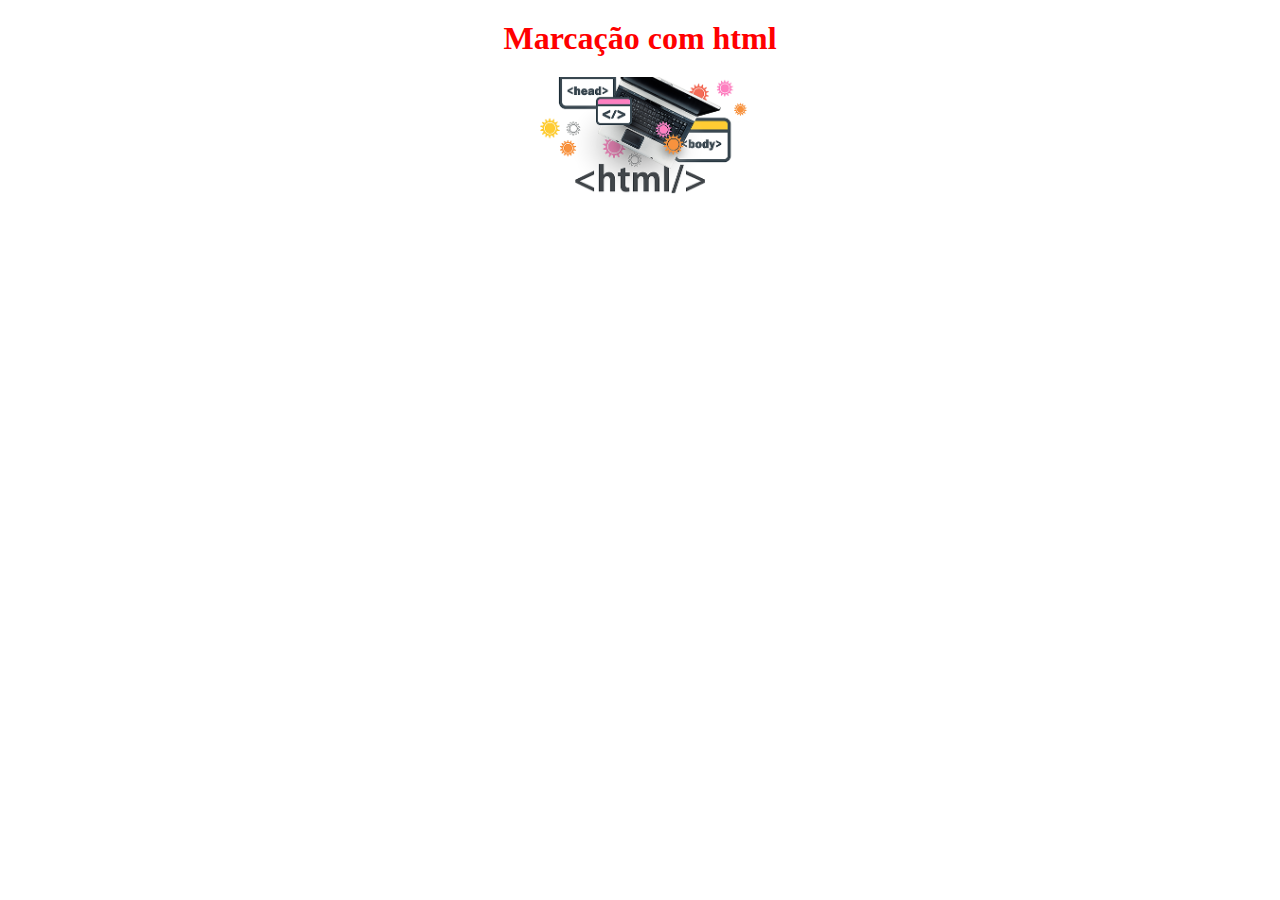
<file: index.html>
<!DOCTYPE html>
<html lang="pt-br">
<head>
    <meta charset="UTF-8">
    <meta name="viewport" content="width=device-width, initial-scale=1.0">
    <title>HTML & CSS</title>
    <link rel="stylesheet" href="/css/style.css">
</head>
<body>
    <h1>Marcação com html</h1>
    <div>
        <a href="anterior.html"><img src="/images/html.png" alt="html"></a>
    </div>
</body>
</html>
</file>
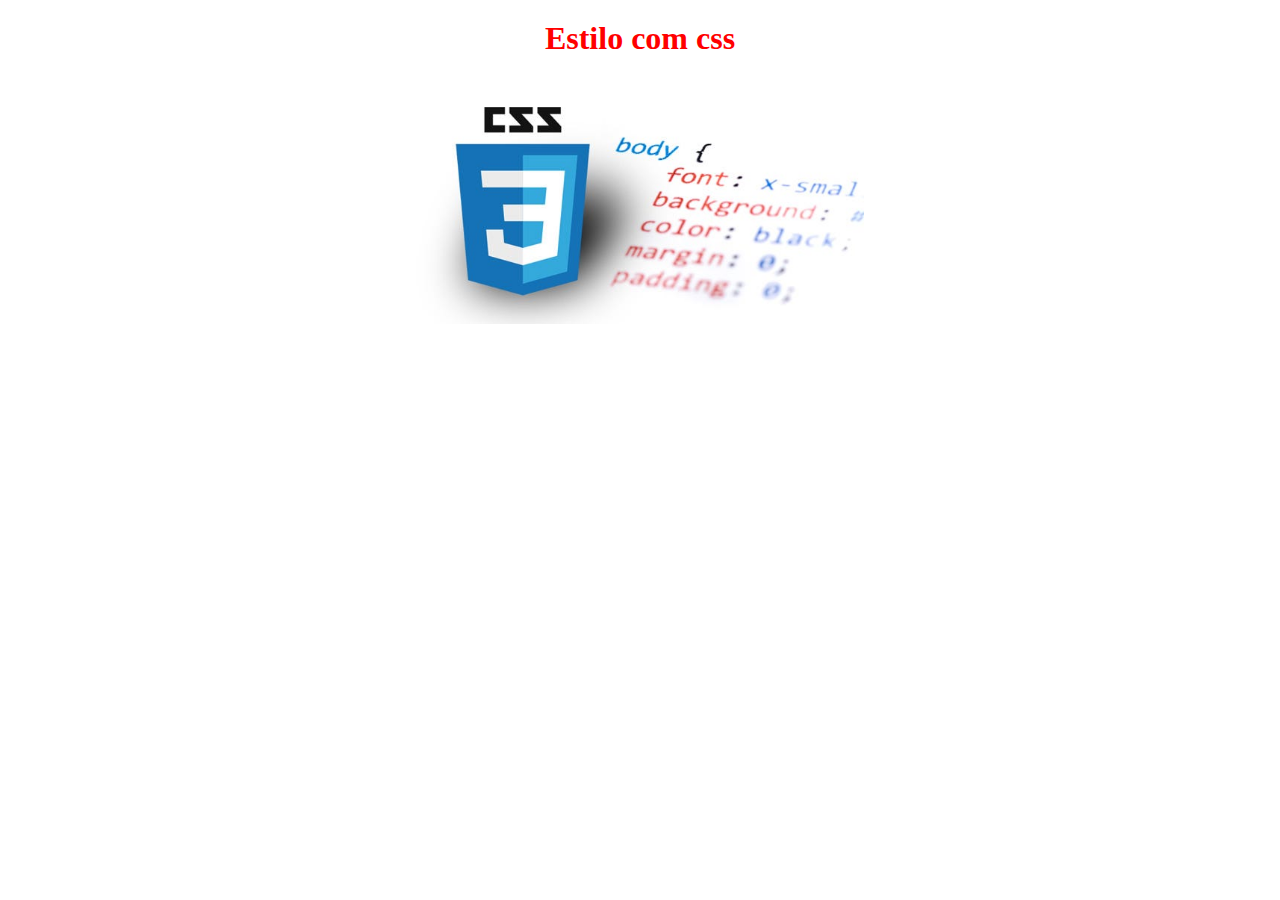
<file: anterior.html>
<!DOCTYPE html>
<html lang="pt-br">
<head>
    <meta charset="UTF-8">
    <meta name="viewport" content="width=device-width, initial-scale=1.0">
    <title>HTML & CSS</title>
    <link rel="stylesheet" href="/css/style.css">
</head>
<body>
    <h1>Estilo com css</h1>
    <div>
        <a href="index.html"><img src="/images/css.jpg" alt="css"></a>
    </div>
</body>
</html>
</file>
<file: css/style.css>
*{
    margin: 0;
    padding: 0;
}

h1{
    width: 35%;
    padding-top: 10px;
    padding-bottom: 10px;
    margin: 10px auto;
    text-align: center;
    color:red;
}

div{
    width:35%;
    margin: 10px auto;
    text-align: center;
}

img{
    max-width: 100%;
}
</file>
